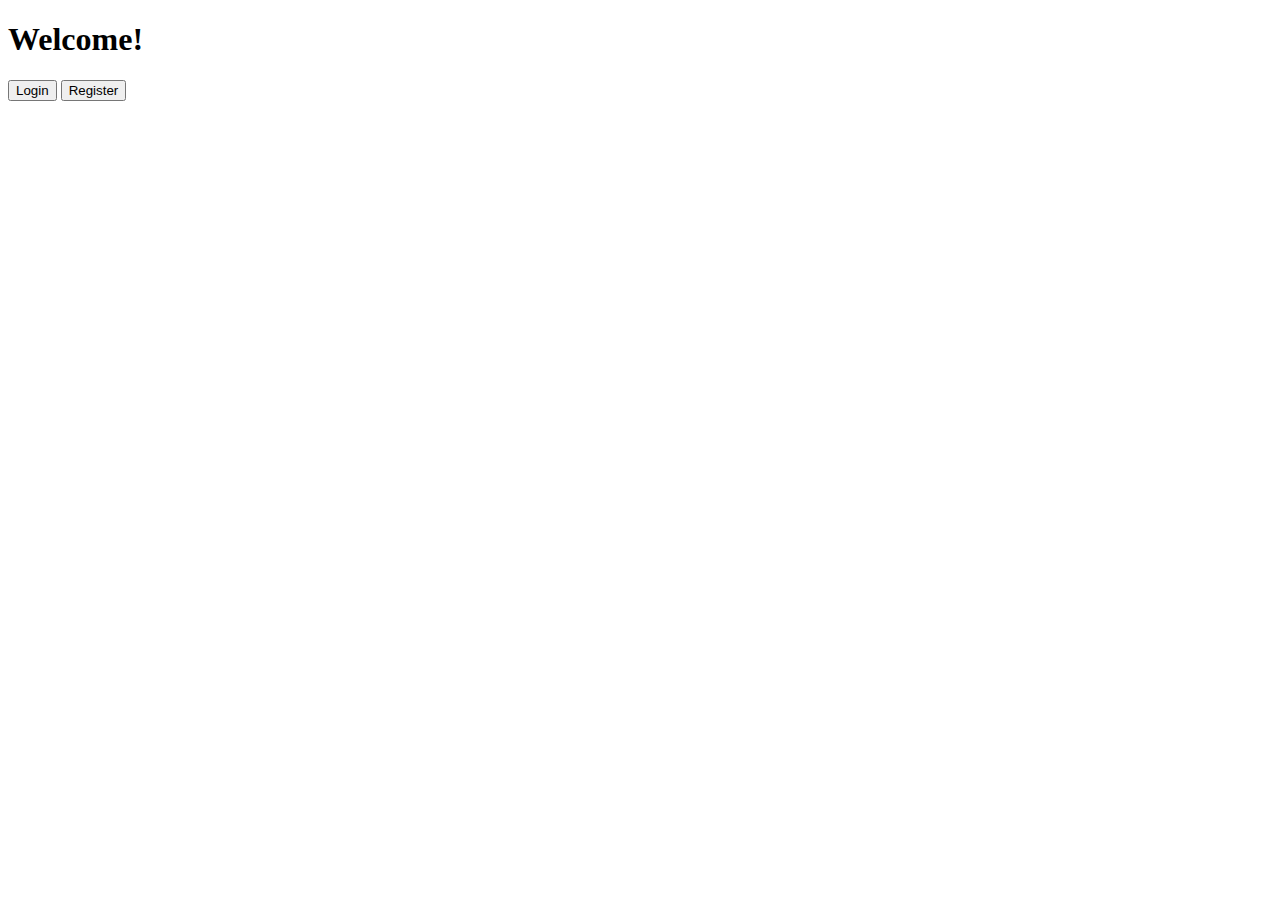
<file: project/files/Projeto.html>
<!DOCTYPE html>
<html>
<head>
	<title>Projeto LTW</title>
	<meta charset='UTF-8'>
	<script src="http://code.jquery.com/jquery-1.11.0.min.js"></script>
	<script type="text/javascript" src="projetoLTW.js"></script>
	<link rel="stylesheet" href="projetoLTW.css">
</head>

<body>
	<div id="welcome">
		<h1>Welcome!</h1>
		<input id="loginButton" type="button" value="Login"/>
		<input id="registerButton" type="button" value="Register"/>
	</div>

	<div id="signup">
		<h1>Sign Up</h1>

		<form action="save_user.php" method="POST">
			<label>Username:<input type="text" name="username"></label>
			<label>Password:<input type="password" name="password"></label>
			<input type="submit" value="Register"/>
		</form>
	</div>

	<div id="login">
		<h1>Login</h1>

		<form action="login_user.php" method="post">
			<label>Username:<input type="text" name="username"></label>
			<label>Password:<input type="password" id="password"></label>
			<input type="submit" value="Login"/>
		</form>
	</div>

</body>
</html>
</file>
<file: project/files/projetoLTW.css>
div {
	display: none;
}

#welcome {
	display: inline;
}
</file>
